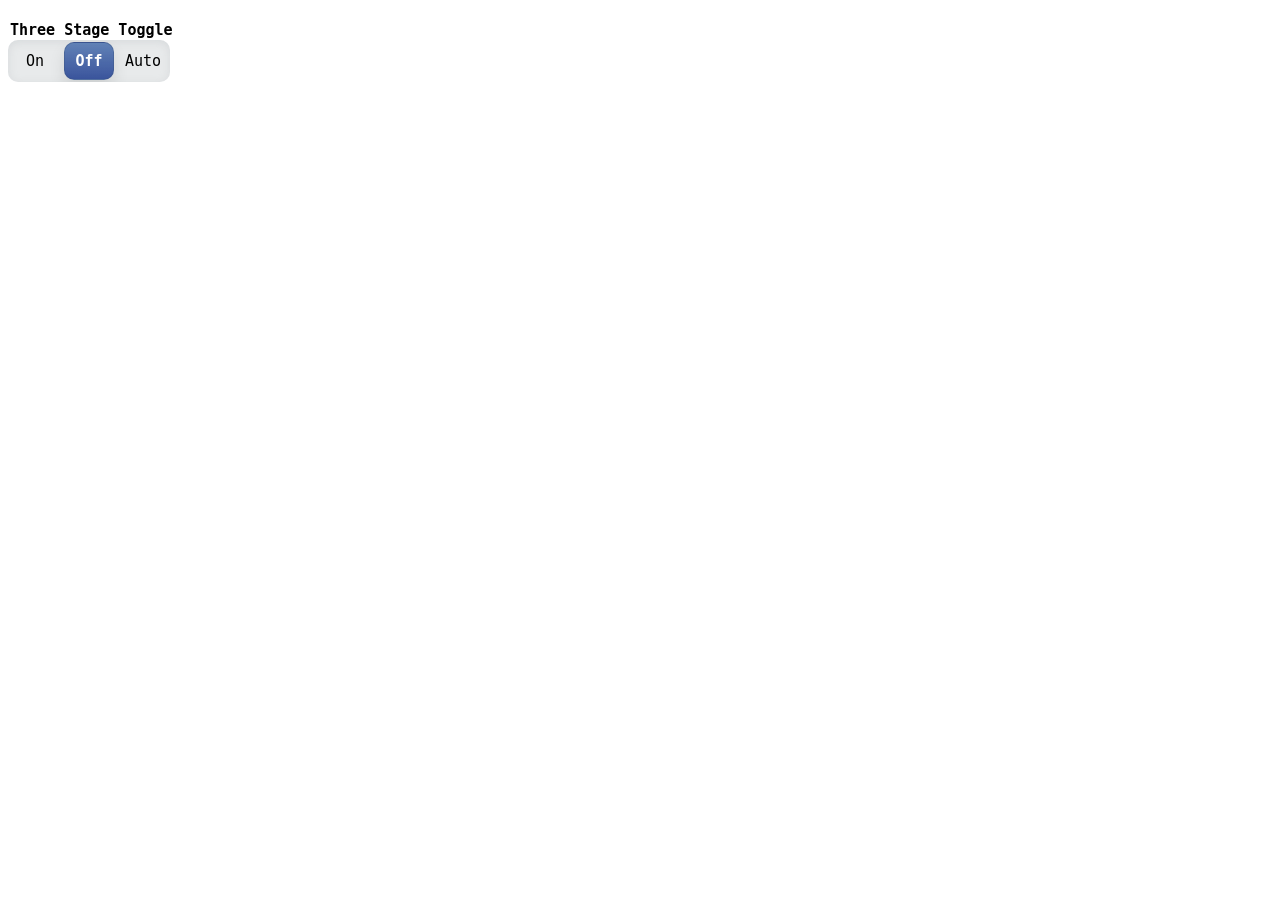
<file: index.html>
<!DOCTYPE html>
<html lang="en"> 
  <head>
    <meta charset="utf-8">
    <meta name="viewport" content="width=device-width, initial-scale=1">
    <title>Control Panel</title>
    
    <link rel="stylesheet" href="static/style.css">
    <script src="static/jquery.min.js"></script>
    <script src="static/main.js"></script>
  </head>

  <body>
<TD style="FONT-SIZE: 13px; COLOR:#000000; LINE-HIGHT:50px; FONT-FAMILY:Arial,Helvetica,sans-serif">

		<br>

    <legend>Three Stage Toggle</legend>
		<div class="tri-state-toggle">
      <div class="toggle-label"></div>
			<button class="tri-state-toggle-button" id="toggle-button0" onclick="push('toggle',1)">
		    <span>On</span>
		  </button>

			<button class="tri-state-toggle-button" id="toggle-button1" onclick="push('toggle',0)">
			  <span>Off</span>
		  </button>

		  <button class="tri-state-toggle-button" id="toggle-button2" onclick="push('toggle',2)">
			  <span>Auto</span>
		  </button>
		</div>
    
  </body>
</html>
</file>
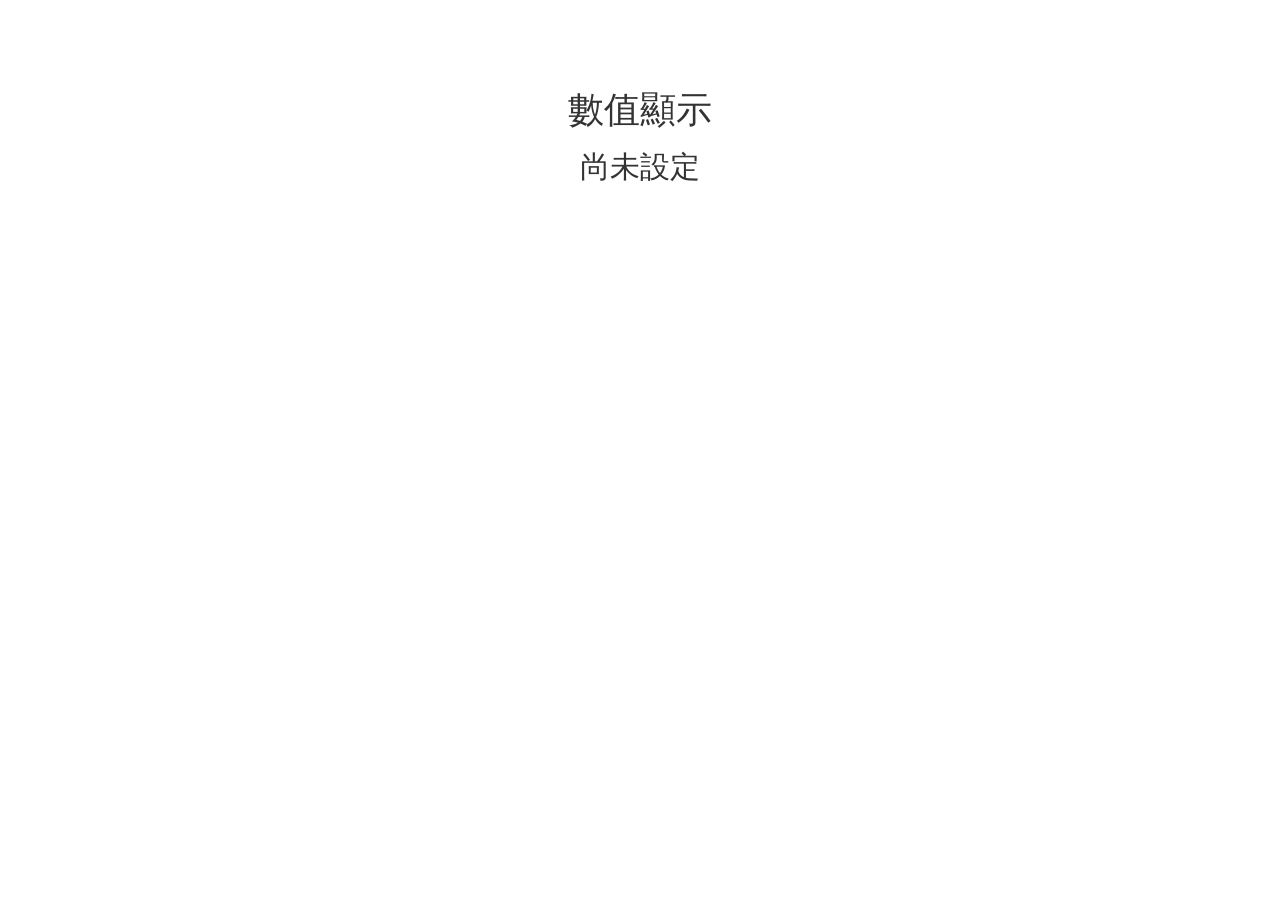
<file: RC Demo/index.html>
<!DOCTYPE html>
<html>
<head>   
  <title>FrameRC Demo</title> 
  <meta name="viewport" content="width=device-width, initial-scale=1">
  <meta http-equiv="Content-Type" content="text/html; charset=utf-8"/> 
  <!-- Latest compiled and minified CSS -->
  <link rel="stylesheet" href="https://maxcdn.bootstrapcdn.com/bootstrap/3.3.7/css/bootstrap.min.css" integrity="sha384-BVYiiSIFeK1dGmJRAkycuHAHRg32OmUcww7on3RYdg4Va+PmSTsz/K68vbdEjh4u" crossorigin="anonymous">
</head>

<body>
  <div class="container">
    <div class="col-xs-12 text-center" style="margin-top: 70px;">
      <h1>數值顯示</h1> 
      <h2 class='keypad_value'>尚未設定</h2>
    </div>
  </div>
  

  <script src="js/jquery.js" type = "text/javascript"></script>
  <script src="js/dai.js"></script>
  <script src="js/dan.js"></script>
  <script src="js/csmapi.js"></script>


  <script type="text/javascript">
    
    csmapi.set_endpoint ('https://test.iottalk.tw');
    var profile = {
      'dm_name': 'Austin_key',          
      'idf_list':[],
      'odf_list':[FrameKeypad],
      'd_name': undefined,
    };

    var o_num = 0; 
    function FrameKeypad(data){
      o_num = data[0]; // iot讀取手機鍵盤的數值
      console.log("鍵盤數字"+o_num);

      $('.keypad_value')[0].innerText=data[0];
    }
      
    /*******************************************************************/                
    function ida_init(){
      console.log(profile.d_name);
    }
    var ida = {
      'ida_init': ida_init,
    }; 
    dai(profile,ida); 
  
  </script>


</body>
</html>
</file>
<file: static/style.css>
* {
    font-family: monospace, arial, sans-serif;
}

legend {
    font-weight: 900;
    margin-bottom: .1em;
}

body, button {
    font-size: 15px;
    line-height: 15px;
}

/* -------------------  CSS of Three-Stage-Toggle   ---------------------- */
.tri-state-toggle {
    background: rgba(165,170,174,0.25);
    box-shadow: inset 0 2px 8px 0 rgba(165,170,174,0.25);
    border-radius: 10px;
    display: inline-block;
    overflow: hidden;
    display: inline-flex;
    flex-direction: column;
}

.tri-state-toggle-button {
    border-radius: 10px;
    height: 38px;
    display:inline;
    align-items: center;
    justify-content: center;
    width: 50px;
    background-color: transparent;
    border: 0px solid transparent;
    margin: 2px;
    color: #000;
    cursor: pointer; 
}
.tri-state-toggle-button1 {
    border-radius: 10px;
    height: 38px;
    display:inline;
    align-items: center;
    justify-content: center;
    width: 50px;
    background-color: transparent;
    border: 0px solid transparent;
    margin: 2px;
    color: #000;
    cursor: pointer; 
}
.tri-state-toggle-button2 {
    border-radius: 10px;
    height: 38px;
    display:inline;
    align-items: center;
    justify-content: center;
    width: 50px;
    background-color: transparent;
    border: 0px solid transparent;
    margin: 2px;
    color: #000;
    cursor: pointer; 
}
.tri-state-toggle-button3 {
    border-radius: 10px;
    height: 38px;
    display:inline;
    align-items: center;
    justify-content: center;
    width: 50px;
    background-color: transparent;
    border: 0px solid transparent;
    margin: 2px;
    color: #000;
    cursor: pointer; 
}
.tri-state-toggle-button4 {
    border-radius: 10px;
    height: 38px;
    display:inline;
    align-items: center;
    justify-content: center;
    width: 50px;
    background-color: transparent;
    border: 0px solid transparent;
    margin: 2px;
    color: #000;
    cursor: pointer; 
}
.tri-state-toggle-button5 {
    border-radius: 10px;
    height: 38px;
    display:inline;
    align-items: center;
    justify-content: center;
    width: 50px;
    background-color: transparent;
    border: 0px solid transparent;
    margin: 2px;
    color: #000;
    cursor: pointer; 
}

.tri-state-toggle-button.active {
    border: 0.5px solid rgba(58,84,126,0.4);
    box-shadow: 0 8px 16px 0 rgba(0,0,0,0.1);
    background: -webkit-linear-gradient(bottom, rgba(58,84,156), rgba(82,118,176,.9));
    background: -o-linear-gradient(bottom, rgba(58,84,156), rgba(82,118,176,.9));
    background: -moz-linear-gradient(bottom, rgba(58,84,156), rgba(82,118,176,.9));
    background: linear-gradient(bottom, rgba(58,84,156), rgba(82,118,176,.9));
    color: #fff;
    font-weight: 800;
}

.tri-state-toggle-button1.active {
    border: 0.5px solid rgba(58,84,126,0.4);
    box-shadow: 0 8px 16px 0 rgba(0,0,0,0.1);
    background: -webkit-linear-gradient(bottom, rgba(58,84,156), rgba(82,118,176,.9));
    background: -o-linear-gradient(bottom, rgba(58,84,156), rgba(82,118,176,.9));
    background: -moz-linear-gradient(bottom, rgba(58,84,156), rgba(82,118,176,.9));
    background: linear-gradient(bottom, rgba(58,84,156), rgba(82,118,176,.9));
    color: #fff;
    font-weight: 800;
}
.tri-state-toggle-button2.active {
    border: 0.5px solid rgba(58,84,126,0.4);
    box-shadow: 0 8px 16px 0 rgba(0,0,0,0.1);
    background: -webkit-linear-gradient(bottom, rgba(58,84,156), rgba(82,118,176,.9));
    background: -o-linear-gradient(bottom, rgba(58,84,156), rgba(82,118,176,.9));
    background: -moz-linear-gradient(bottom, rgba(58,84,156), rgba(82,118,176,.9));
    background: linear-gradient(bottom, rgba(58,84,156), rgba(82,118,176,.9));
    color: #fff;
    font-weight: 800;
}
.tri-state-toggle-button3.active {
    border: 0.5px solid rgba(58,84,126,0.4);
    box-shadow: 0 8px 16px 0 rgba(0,0,0,0.1);
    background: -webkit-linear-gradient(bottom, rgba(58,84,156), rgba(82,118,176,.9));
    background: -o-linear-gradient(bottom, rgba(58,84,156), rgba(82,118,176,.9));
    background: -moz-linear-gradient(bottom, rgba(58,84,156), rgba(82,118,176,.9));
    background: linear-gradient(bottom, rgba(58,84,156), rgba(82,118,176,.9));
    color: #fff;
    font-weight: 800;
}
.tri-state-toggle-button4.active {
    border: 0.5px solid rgba(58,84,126,0.4);
    box-shadow: 0 8px 16px 0 rgba(0,0,0,0.1);
    background: -webkit-linear-gradient(bottom, rgba(58,84,156), rgba(82,118,176,.9));
    background: -o-linear-gradient(bottom, rgba(58,84,156), rgba(82,118,176,.9));
    background: -moz-linear-gradient(bottom, rgba(58,84,156), rgba(82,118,176,.9));
    background: linear-gradient(bottom, rgba(58,84,156), rgba(82,118,176,.9));
    color: #fff;
    font-weight: 800;
}
.tri-state-toggle-button5.active {
    border: 0.5px solid rgba(58,84,126,0.4);
    box-shadow: 0 8px 16px 0 rgba(0,0,0,0.1);
    background: -webkit-linear-gradient(bottom, rgba(58,84,156), rgba(82,118,176,.9));
    background: -o-linear-gradient(bottom, rgba(58,84,156), rgba(82,118,176,.9));
    background: -moz-linear-gradient(bottom, rgba(58,84,156), rgba(82,118,176,.9));
    background: linear-gradient(bottom, rgba(58,84,156), rgba(82,118,176,.9));
    color: #fff;
    font-weight: 800;
}

.tri-state-toggle-button:focus {
    outline: none;
}
.tri-state-toggle-button1:focus {
    outline: none;
}
.tri-state-toggle-button2:focus {
    outline: none;
}
.tri-state-toggle-button3:focus {
    outline: none;
}
.tri-state-toggle-button4:focus {
    outline: none;
}
.tri-state-toggle-button5:focus {
    outline: none;
}

.tri-state-toggle {
    display: table;
}

body,button, input, select, textarea,h1 ,h2, h3, h4, h5, h6 { font-family: Microsoft YaHei,'宋体' , Tahoma, Helvetica, Arial, "\5b8b\4f53", sans-serif;}
</file>
